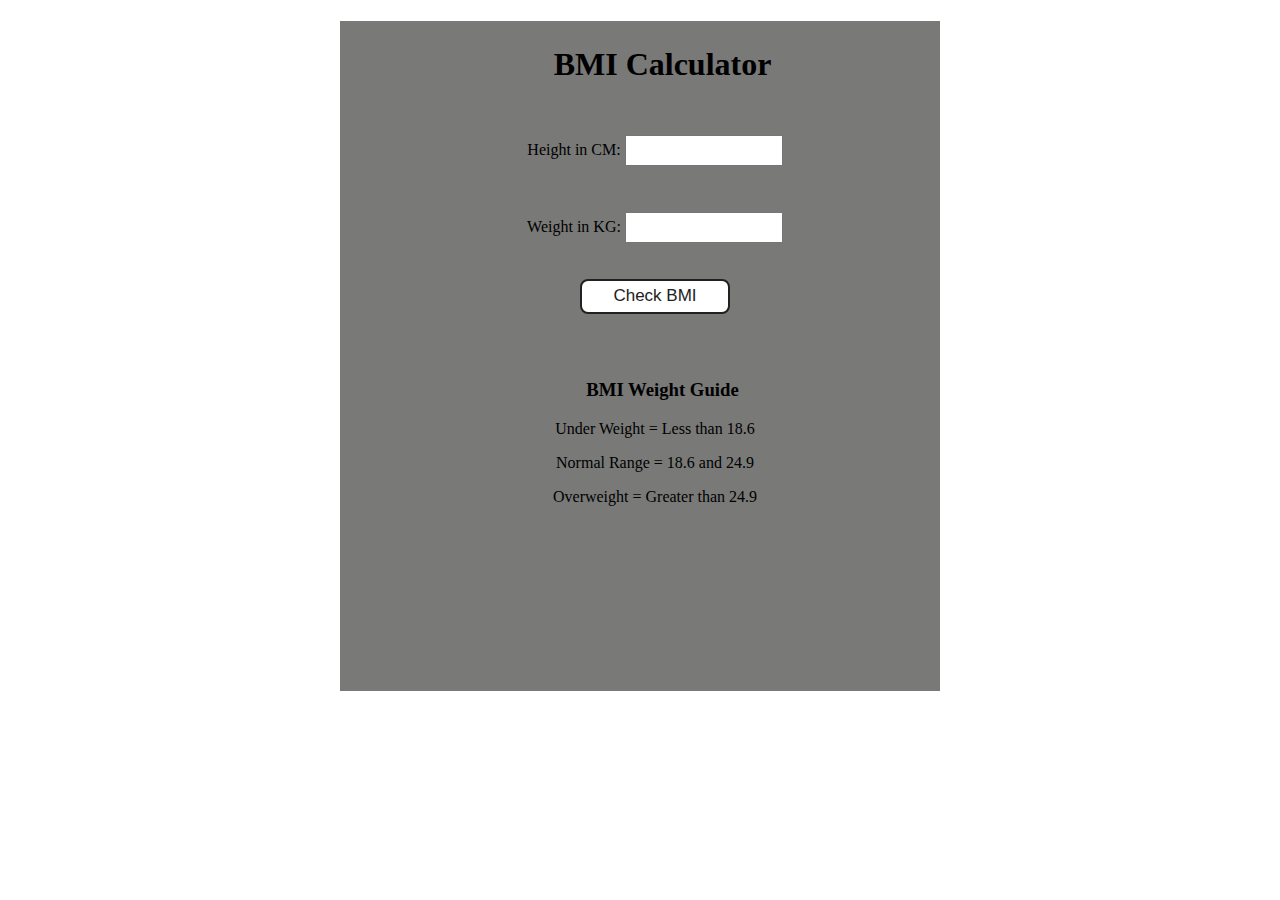
<file: 07_projects/BMI Calculator/index.html>
<!DOCTYPE html>
<html lang="en">
  <head>
    <meta charset="UTF-8" />
    <meta name="viewport" content="width=device-width, initial-scale=1.0" />
    <meta http-equiv="X-UA-Compatible" content="ie=edge" />
    <link rel="stylesheet" href="styles.css" />
    <title>BMI Calculator</title>
  </head>
  <body>
    <div class="container">
      <h1>BMI Calculator</h1>
      <form>
       <p><label>Height in CM: </label><input type="text" id="height" /></p>
        <p><label>Weight in KG: </label><input type="text" id="weight" /></p>
        <button>Check BMI</button>
        <div id="results"></div>
        <div id="weight-guide">
          <h3>BMI Weight Guide</h3>
          <p>Under Weight = Less than 18.6</p>
          <p>Normal Range = 18.6 and 24.9</p>
          <p>Overweight = Greater than 24.9</p>
        </div>
      </form>
    </div>
  </body>
  <script src="script.js"></script>
</html>
</file>
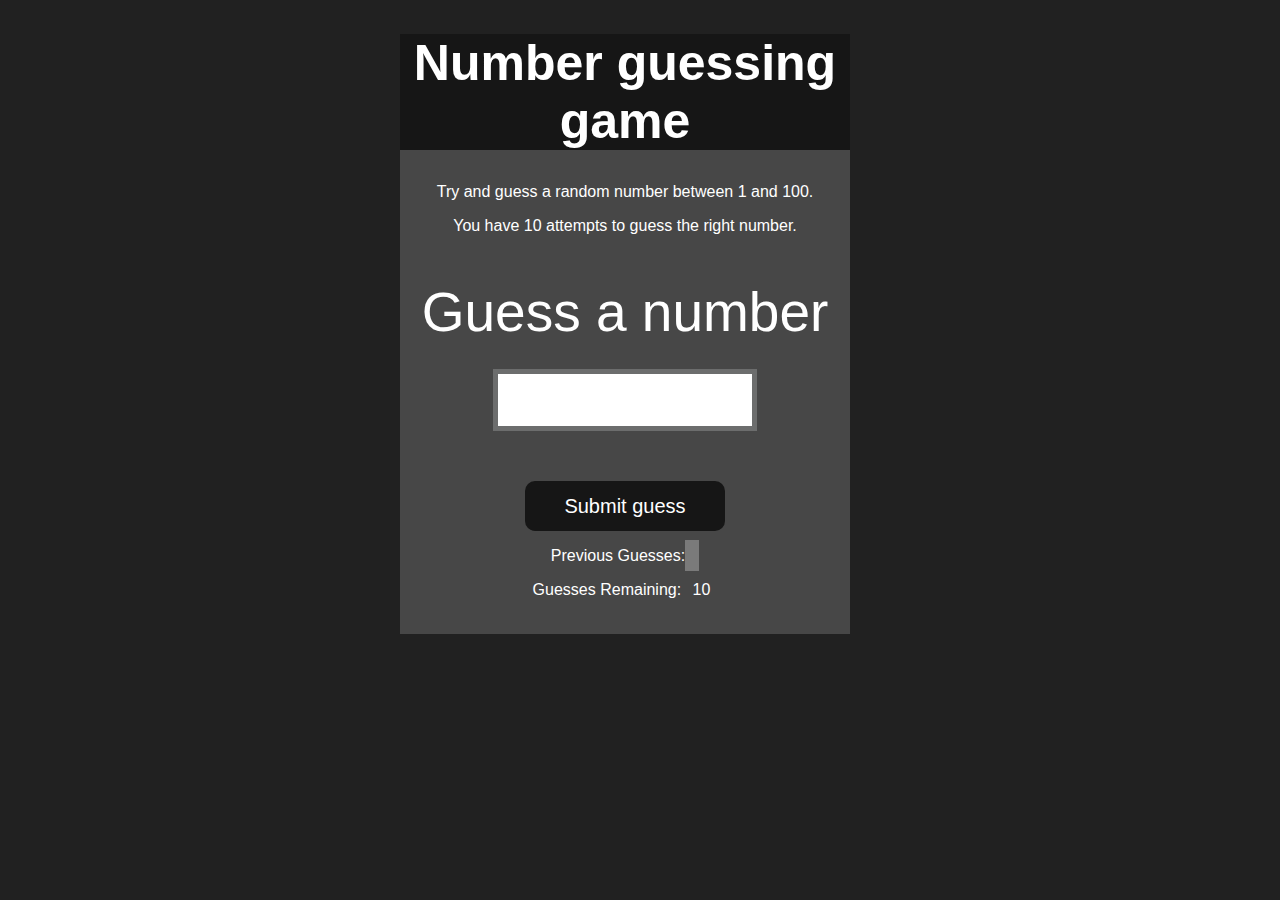
<file: 07_projects/Guess the Number/index.html>
<!DOCTYPE html>
<html lang="en">
<head>
    <meta charset="UTF-8">
    <meta name="viewport" content="width=device-width, initial-scale=1.0">
    <meta http-equiv="X-UA-Compatible" content="ie=edge">
    <title>Number Guessing Game</title>
    <link rel="stylesheet" href="styles.css">
</head>
<body style="background-color:#212121; color:#fff;">
    
    <div id="wrapper">
      <h1>Number guessing game</h1>
    <p>Try and guess a random number between 1 and 100.</p>
    <p>You have 10 attempts to guess the right number.</p>
    </br>
        <form class="form">
            <label for="guessField" id="guess">Guess a number</label>
            <input type="text" id="guessField" class="guessField">
            <input type="submit" id="subt" value="Submit guess" class="guessSubmit">
        </form>

        <div class="resultParas">
            <p >Previous Guesses: <span class="guesses"></span></p>
            <p >Guesses Remaining: <span class="lastResult">10</span></p>
            <p class="lowOrHi"></p>
        </div>
    </div>
    <script src="script.js"></script>
</body>
</html>
</file>
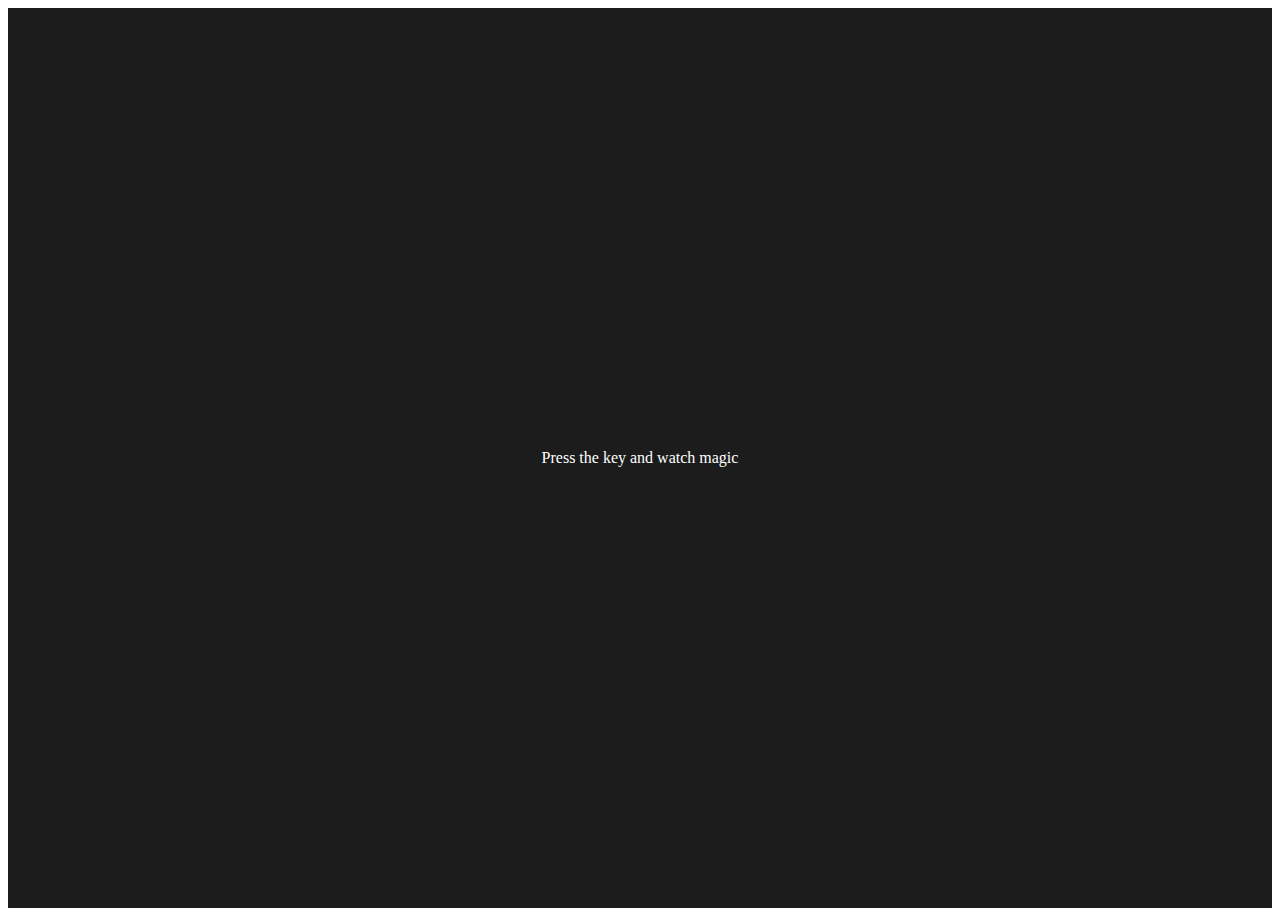
<file: 07_projects/keyboard press/index.html>
<!DOCTYPE html>
<html lang="en">
  <head>
    <meta charset="UTF-8" />
    <meta name="viewport" content="width=device-width, initial-scale=1.0" />
    <title>Event KeyCodes</title>

    <style>
      table,
      th,
      td {
        border: 1px solid #e7e7e7;
      }

      .project {
        background-color: #1c1c1c;
        color: #ffffff;
        display: flex;
        align-items: center;
        justify-content: center;
        text-align: center;
        height: 100vh;
      }

      .color {
        color: aliceblue;
        display: flex;
        flex-direction: row;
      }
    </style>

  </head>
  <body>

    <div class="project">
      <div id="insert">
        <div class="key">Press the key and watch magic</div>
      </div>
    </div>

    <script>
        const insert = document.querySelector("#insert");
        window.addEventListener("keydown",function(e){
            insert.innerHTML = `
            <div class='color'>
    <table>
    <tr>
      <th>Key</th>
      <th>Keycode</th> 
      <th>Code</th>
    </tr>
    <tr>
      <td>${e.key === ' ' ? 'Space' : e.key}</td>
      <td>${e.keyCode}</td> 
      <td>${e.code}</td>
    </tr>
    
  </table>
            `
        });
    </script>
  </body>
</html>
</file>
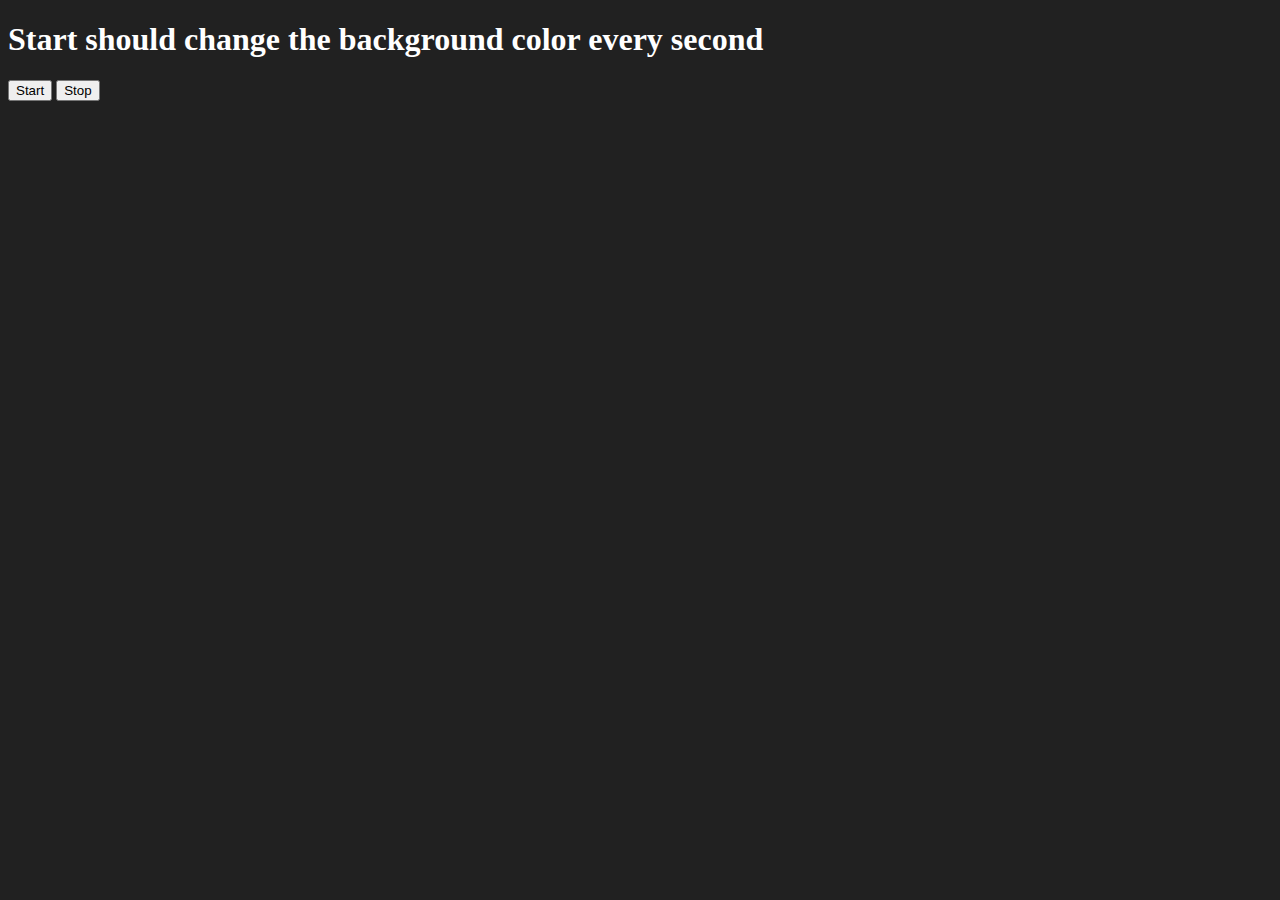
<file: 07_projects/unlimited colors/index.html>
<!DOCTYPE html>
<html lang="en">
<head>
    <meta charset="UTF-8">
    <meta name="viewport" content="width=device-width, initial-scale=1.0">
    <title>Unlimited colors</title>
</head>
<body style="background-color: #212121; color: #fff;">

    <h1>Start should change the background color every second</h1>
    <button id="start">Start</button>
    <button id="stop">Stop</button>

<script>
    // generate random color
  const randomColor = function(){
    const hex = '0123456789ABCDEF';
    let color = '#';
    for(let i = 0; i < 6; i++){
     color += hex[Math.floor(Math.random() * 16)];
    }
    return color;
};

// define variable in global scope
let intervalId;

const startChangingColor = function(){
    if(!intervalId) {
    intervalId =  setInterval(changeBgColor, 1000); 
    }
  
 function changeBgColor(){
  document.body.style.backgroundColor = randomColor();
 }
};

const stopChangingColor = function(){
 clearInterval(intervalId);
 intervalId = null;
};

document.querySelector("#start").addEventListener("click", startChangingColor);
document.querySelector("#stop").addEventListener("click", stopChangingColor);

</script>
</body>
</html>
</file>
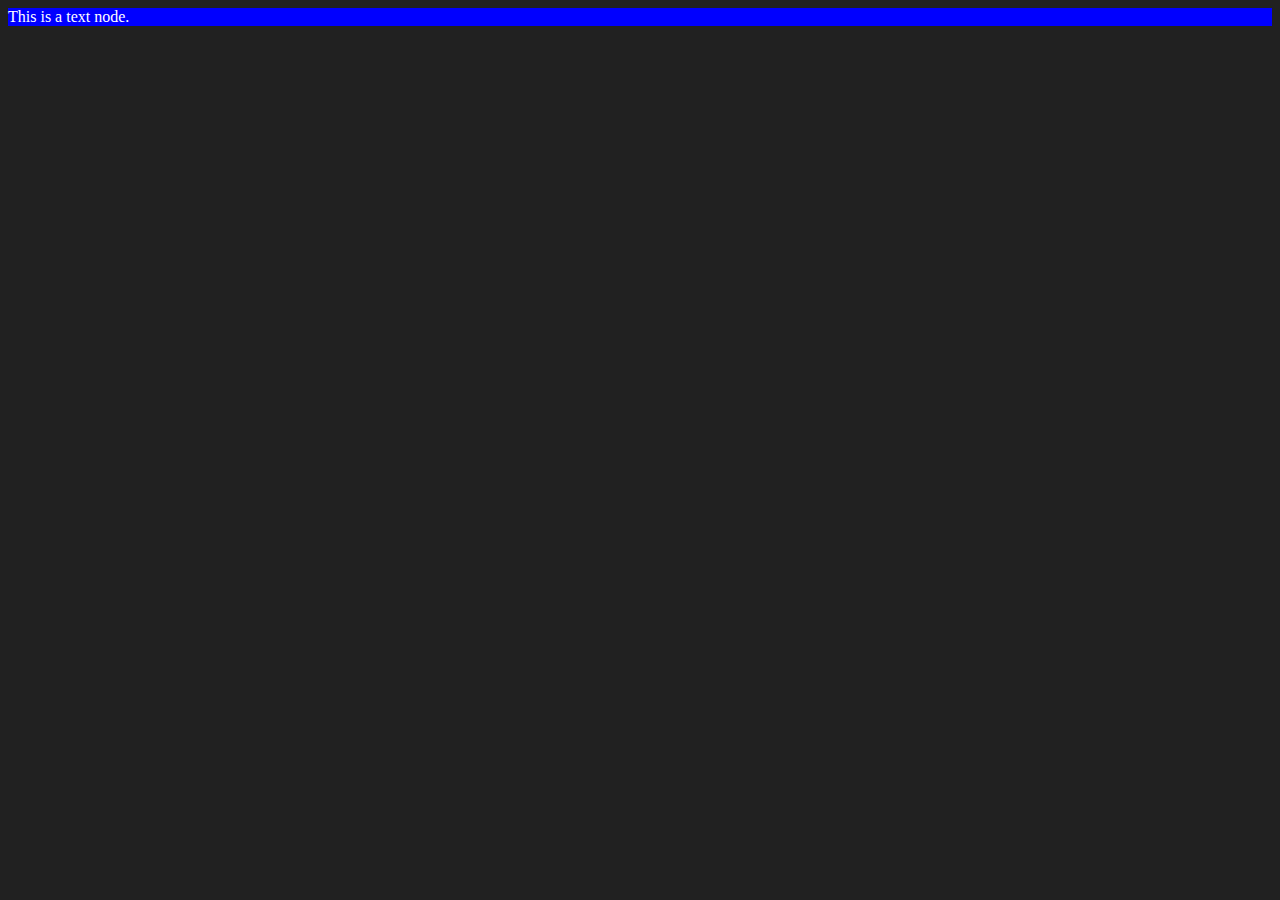
<file: 06_DOM/create_elements.html>
<!DOCTYPE html>
<html lang="en">
<head>
    <meta charset="UTF-8">
    <meta name="viewport" content="width=device-width, initial-scale=1.0">
    <title>Create Element using JS</title>
</head>
<body style="background-color: #212121; color: #fff">
   <script>
    const div = document.createElement('div');
    console.log(div);
    div.className = "main"
    div.id = "myID";
    div.setAttribute("title","my title");
    div.style.backgroundColor = "blue";
    //div.innerText = "This is a text."

    // create text node
    const textNode = document.createTextNode("This is a text node.");
    // add text node
    div.appendChild(textNode);
    // attach text node to document body
    document.body.appendChild(div);
   </script> 
</body>
</html>
</file>
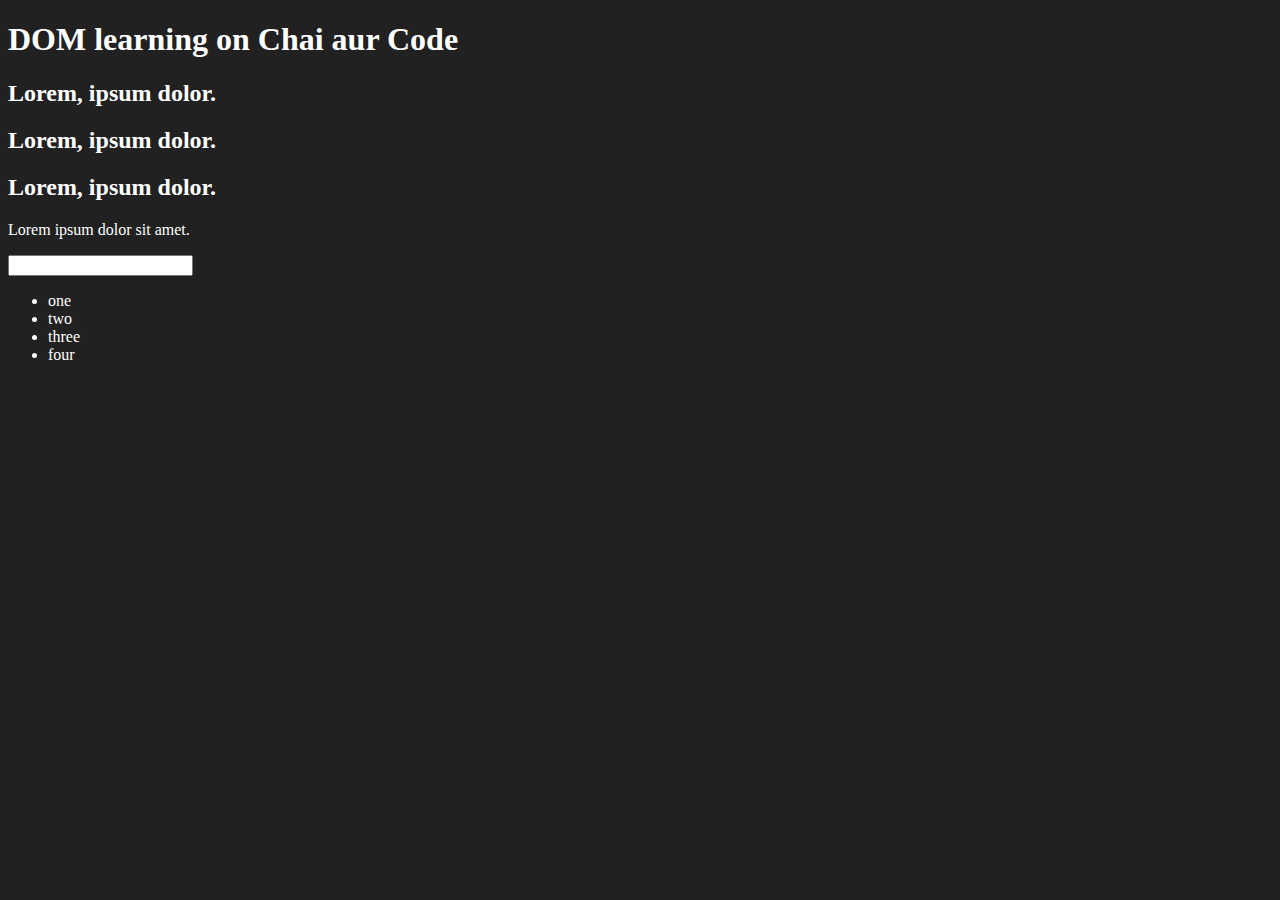
<file: 06_DOM/dom.html>
<!DOCTYPE html>
<html lang="en">
<head>
    <meta charset="UTF-8">
    <meta name="viewport" content="width=device-width, initial-scale=1.0">
    <title>DOM INTRO</title>
    <style>
        .container{
            background-color: #212121;
            color: #fff;
        }  
    </style>
</head>
<body class="container">
    <div>
        <h1 id="title" class="heading">DOM learning on Chai aur Code <span style ="display : none;">test text</span></h1>
        <h2>Lorem, ipsum dolor.</h2>
        <h2>Lorem, ipsum dolor.</h2>
        <h2>Lorem, ipsum dolor.</h2>
        <p id="para">Lorem ipsum dolor sit amet.</p>
        <input type="password" name="name" id="name">

        <ul>
            <li class="list-item">one</li>
            <li class="list-item">two</li>
            <li class="list-item">three</li>
            <li class="list-item">four</li>
        </ul>
    </div>
</body>
</html>
</file>
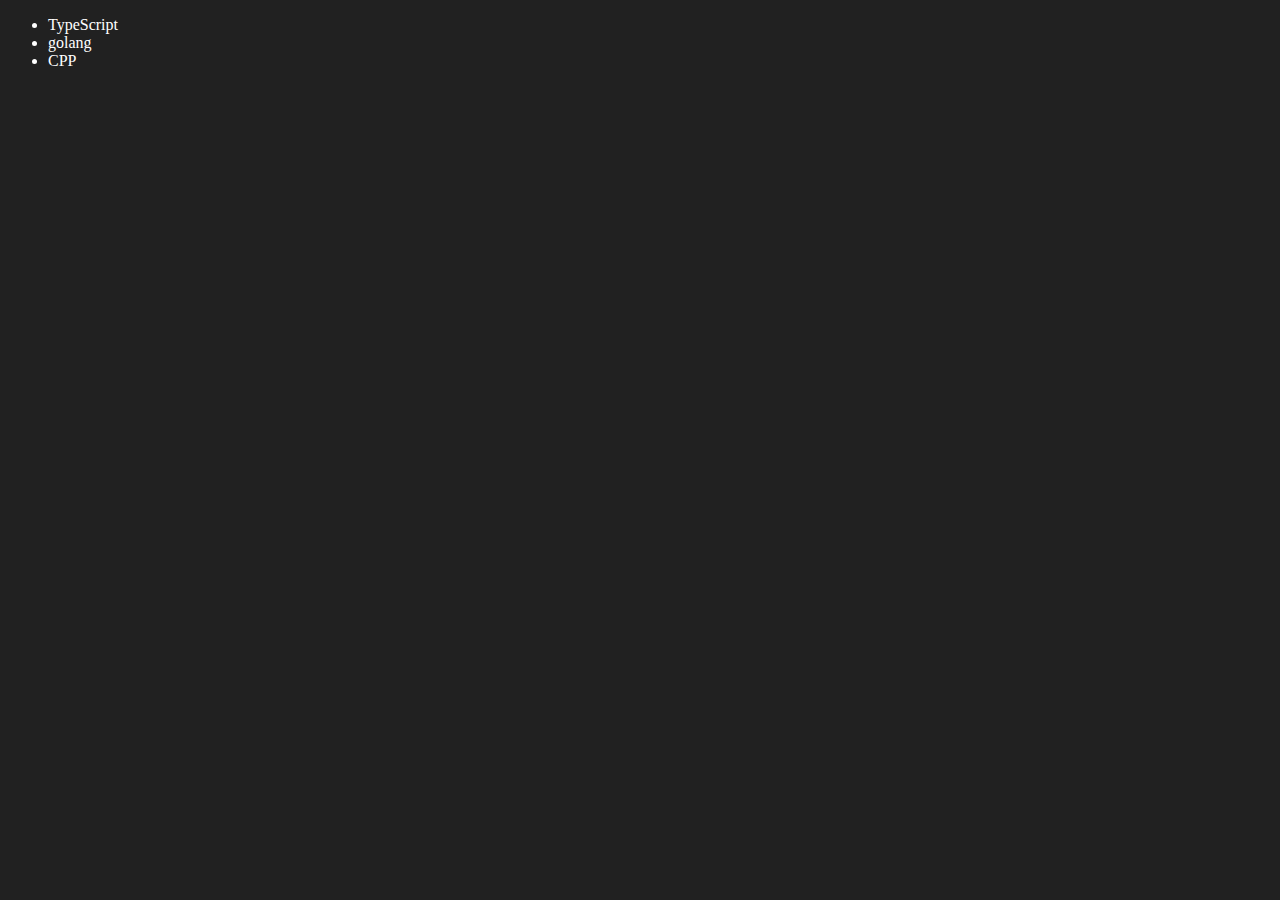
<file: 06_DOM/edit_elements.html>
<!DOCTYPE html>
<html lang="en">
<head>
    <meta charset="UTF-8">
    <meta name="viewport" content="width=device-width, initial-scale=1.0">
    <title>Document</title>
</head>
<body style="background-color: #212121; color: #fff;">
    <ul class="language">
        <li>JavaScript</li>
    </ul>
</body>
<script>
    function addLanguage(langName){
    const listItem =  document.createElement('li');
    listItem.innerText = `${langName}`;
    document.querySelector("ul").appendChild(listItem);
    }

    addLanguage("Python");
    addLanguage("CPP");

    // optimized way to create and add text in element
    function addOptiLang(langName){
    const listItem =  document.createElement('li');
    listItem.appendChild(document.createTextNode(langName));
    document.querySelector("ul").appendChild(listItem);
    }

    addOptiLang("TypeScript");

    // Edit values
    // edit second child
    const secondLang = document.querySelector("li:nth-child(2)");
    // secondLang.innerText = "golang";
    const newLi = document.createElement('li');
    newLi.textContent = "golang";
    secondLang.replaceWith(newLi);

    // edit first child
    const firstLang = document.querySelector("li:nth-child(1)");
    firstLang.outerHTML = '<li>TypeScript</li>'

    // remove element
   const lastLang = document.querySelector('li:last-child');
   lastLang.remove();
</script>
</html>
</file>
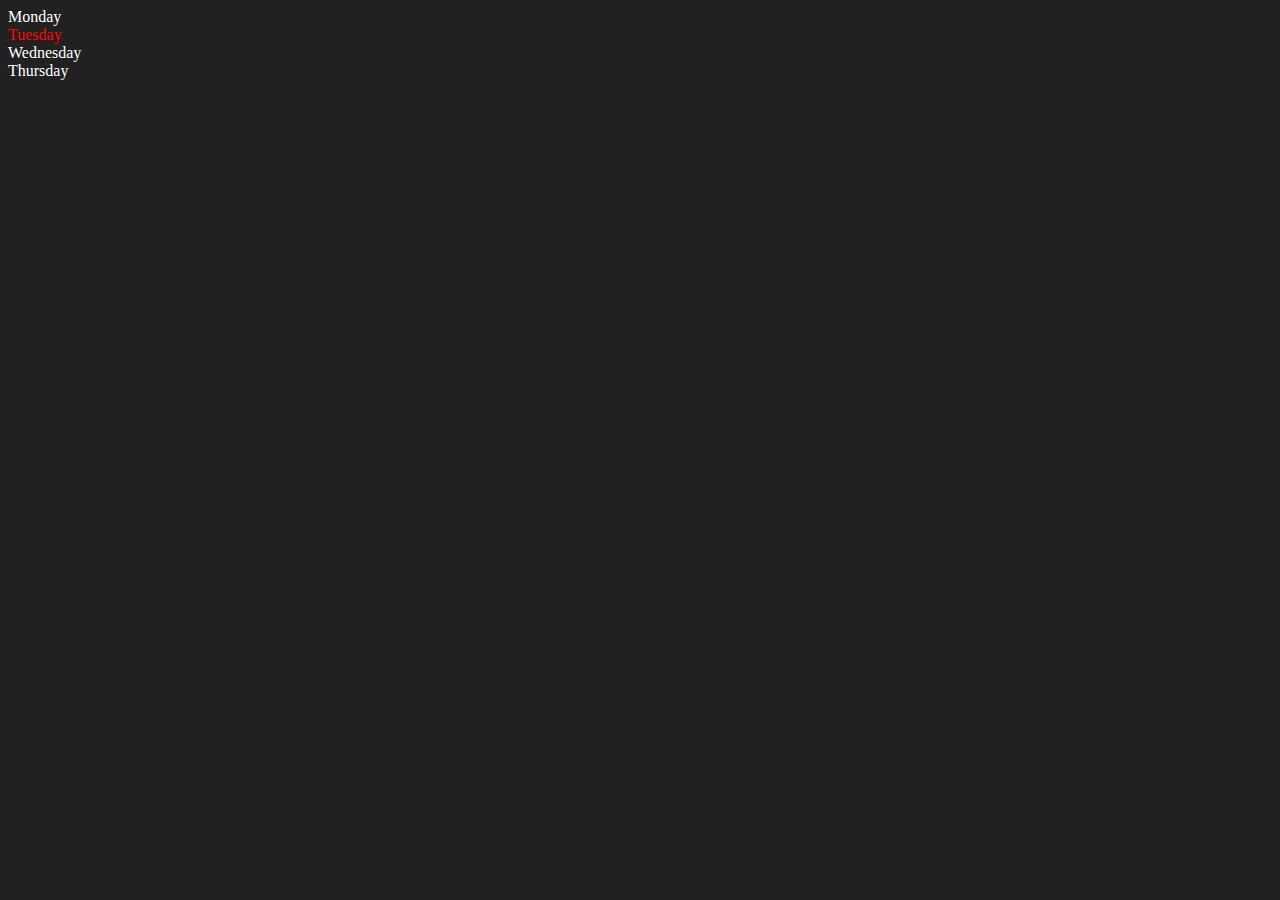
<file: 06_DOM/relations.html>
<!DOCTYPE html>
<html lang="en">
<head>
    <meta charset="UTF-8">
    <meta name="viewport" content="width=device-width, initial-scale=1.0">
    <title>Parent Child relation in HTML</title>
</head>
<body style="background-color: #212121; color: #fff">
    <div class="parent">
    <!-- this is a comment  -->
      <div class="day">Monday</div> 
      <div class="day">Tuesday</div>
      <div class="day">Wednesday</div>
      <div class="day">Thursday</div> 
    </div>
</body>
<script>
    const parent = document.querySelector(".parent");
    // console.log(parent);
    // console.log(parent.children);
    // console.log(parent.children[1].innerHTML);

    // for (let i = 0; i < parent.children.length; i++) {
    //     console.log(parent.children[i].innerHTML);    
    // }

    parent.children[1].style.color = "red";

   // console.log(parent.firstElementChild.innerHTML);
   // console.log(parent.lastElementChild.innerHTML);

   const dayOne = document.querySelector(".day");
//    console.log(dayOne);
//    console.log(dayOne.parentElement);
//    console.log(dayOne.nextElementSibling);

    console.log("NODES: " , parent.childNodes);
</script>
</html>
</file>
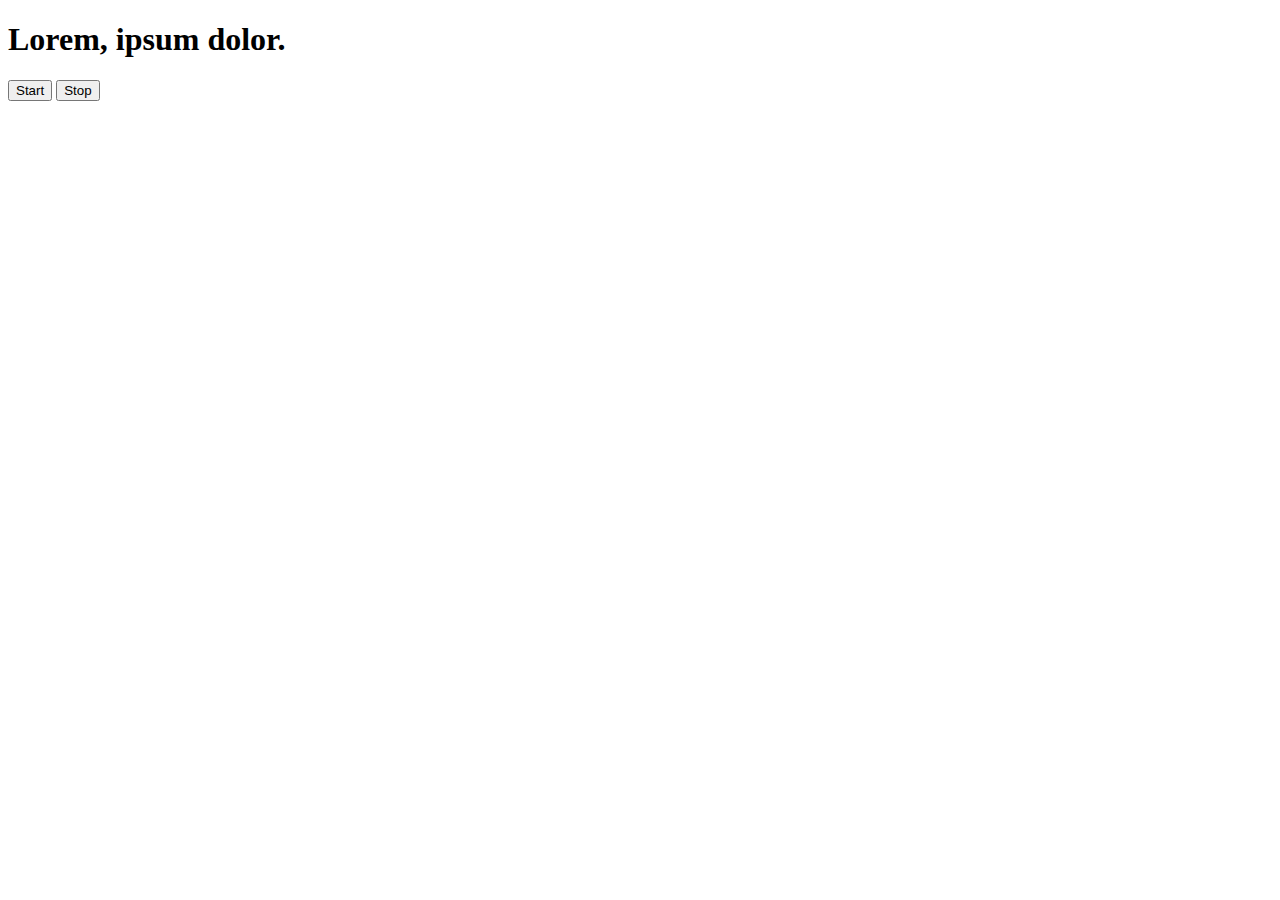
<file: 08_events/interval.html>
<!DOCTYPE html>
<html lang="en">
<head>
    <meta charset="UTF-8">
    <meta name="viewport" content="width=device-width, initial-scale=1.0">
    <title>Interval methods</title>
</head>
<body>
    <h1>Lorem, ipsum dolor.</h1>
    <button id="start">Start</button>
    <button id="stop">Stop</button>
</body>
<script>

    // global scope
    let intervalId;

    const startMe = function(){
        intervalId = setInterval(sayDate,1000)
    }

    const sayDate = function(){
        console.log("Arisha", Date.now());
    }
   
    const stopMe = function(){
        clearInterval(intervalId);
    }

    document.querySelector("#start").addEventListener("click",startMe);
    
    document.querySelector("#stop").addEventListener("click",stopMe);
</script>
</html>
</file>
<file: 07_projects/BMI Calculator/styles.css>
.container {
    width: 570px;
    margin: auto;
    text-align: center;
    height: 670px;
    background-color: #797978;
    padding-left: 30px;
  }

  #height,
  #weight {
    width: 150px;
    height: 25px;
    margin-top: 30px;
  }
  
  #weight-guide {
    text-align: center;
    /* margin-left: 75px;
    margin-top: 25px; */
  }
  
  #results, #message {
    font-size: 30px;
    margin-top: 20px;
    color: rgb(241, 241, 241);
  }
  
  button {
    width: 150px;
    height: 35px;
    margin: 20px auto;
    background-color: #fff;
    padding: 5px 30px;
    border-radius: 8px;
    color: #212121;
    text-decoration: none;
    border: 2px solid #212121;
    font-size: 17px;
  }
  
  h1, h3 {
    padding-left: 15px;
    padding-top: 25px; 
    font-family: cursive;   
  }
</file>
<file: 07_projects/Guess the Number/styles.css>
html {
    font-family: sans-serif;
  }
  
  body {
    width: 300px;
    max-width: 800px;
    min-width: 480px;
    margin: 0 auto;
    background-color: #212121;
  }
  
  .lastResult {
    color: white;
    padding: 7px;
  }
  
  .guesses {
    color: white;
    padding: 7px;
  }
  
  button {
    background-color: #141414;
    color: #fff;
    width: 250px;
    height: 50px;
    border-radius: 25px;
    font-size: 30px;
    border-style: none;
    margin-top: 30px;
  }
  
  #subt {
    background-color: #161616;
    color: #ffffff;
    width: 200px;
    height: 50px;
    border-radius: 10px;
    font-size: 20px;
    border-style: none;
    margin-top: 50px;
  }
  
  #guessField {
    color: #000;
    width: 250px;
    height: 50px;
    font-size: 30px;
    border-style: none;
    margin-top: 25px;
    border: 5px solid #6c6d6d;
    text-align: center;
  }
  
  #guess {
    font-size: 55px;
    margin-top: 120px;
    color: #fff;
  }
  
  .guesses {
    background-color: #7a7a7a;
  }
  
  #wrapper {
    box-sizing: border-box;
    text-align: center;
    width: 450px;
    height: 600px;
    background-color: #474747;
    color: #fff;
    font-size: 25px;
  }
  
  h1 {
    background-color: #161616;
    color: #fff;
    text-align: center;
  }
  
  p {
    font-size: 16px;
    text-align: center;
  }
</file>
